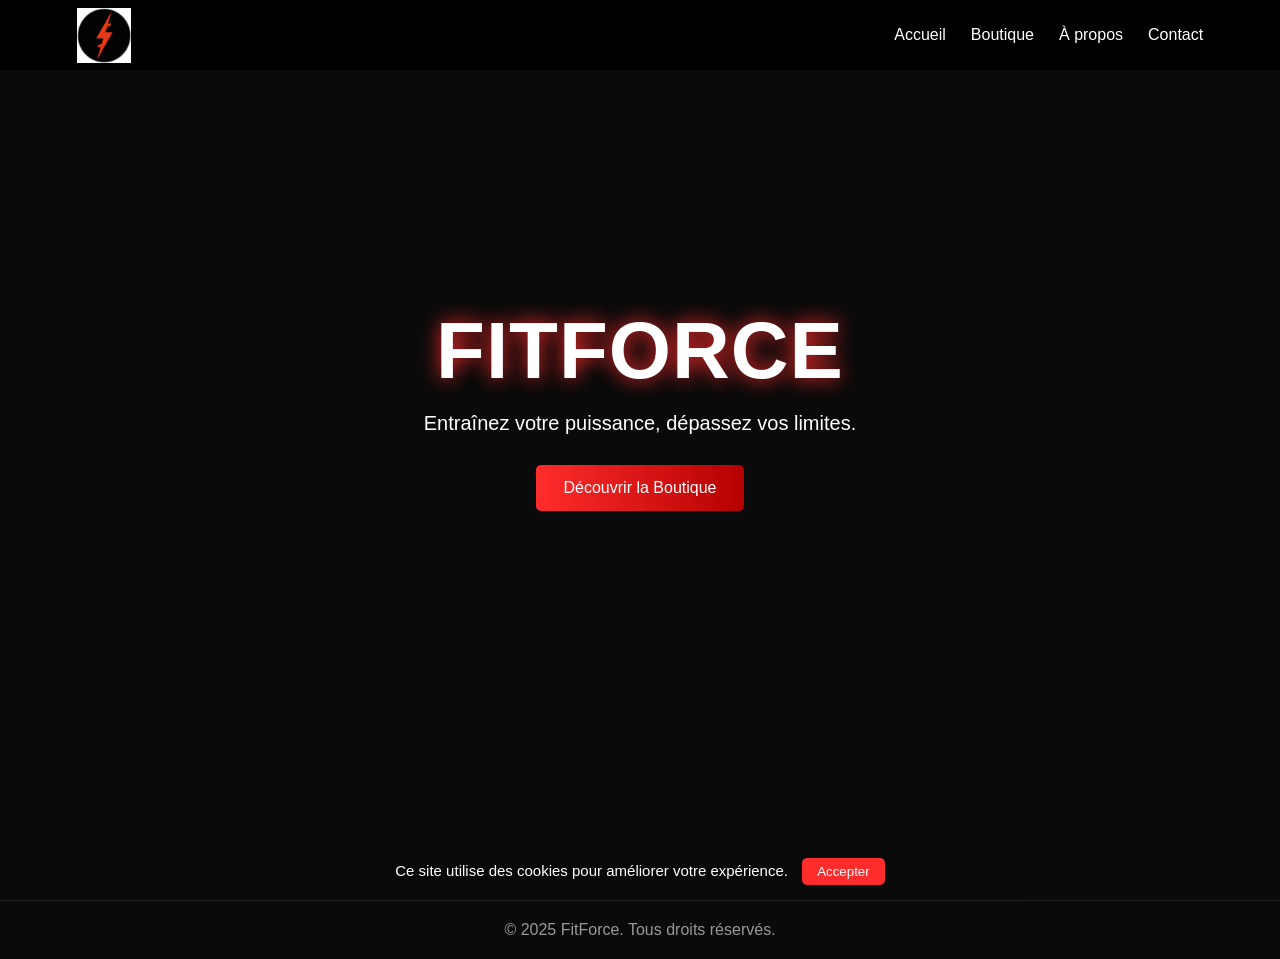
<file: index.html>
<!DOCTYPE html>
<html lang="fr">
<head>
  <meta charset="UTF-8">
  <meta name="viewport" content="width=device-width, initial-scale=1.0">
  <title>FitForce - Entraînez votre puissance</title>
  <link rel="stylesheet" href="fitforcestyle.css">
</head>
<body>

  <!-- NAVIGATION -->
  <header>
    <nav class="navbar">
      <img src="logo.jpg" alt="FitForce Logo" class="logo">
      <ul class="nav-links">
        <li><button class="nav-btn" data-target="home">Accueil</button></li>
        <li><button class="nav-btn" data-target="products">Boutique</button></li>
        <li><button class="nav-btn" data-target="about">À propos</button></li>
        <li><button class="nav-btn" data-target="contact">Contact</button></li>
      </ul>
    </nav>
  </header>

  <!-- SECTIONS -->
  <main>

    <!-- ACCUEIL -->
    <section id="home" class="section active">
      <video autoplay muted loop playsinline class="background-video">
        <source src="background.mp4" type="video/mp4">
      </video>
      <div class="hero-content">
        <h1>FITFORCE</h1>
        <p>Entraînez votre puissance, dépassez vos limites.</p>
        <button class="btn-primary" data-target="products">Découvrir la Boutique</button>
      </div>
    </section>

    <!-- BOUTIQUE -->
    <section id="products" class="section">
      <h2>Nos Produits</h2>

      <div class="product">
        <video autoplay muted loop playsinline class="product-video">
          <source src="prod1.mp4" type="video/mp4">
        </video>
        <h3>ALO</h3>
        <p>Un vêtement de sport blanc, mi-cuisse, pensé pour la liberté de mouvement. 
            Minimaliste, confortable et naturellement élégant.</p>
        <div class="gallery">
          <img src="prod1-1.jpg" alt="">
          <img src="prod1-2.jpg" alt="">
          <img src="prod1-3.jpg" alt="">
        </div>
        <p class="price">Prix : 45 000 FCFA</p>
        <a href="https://wa.me/2250711476068?text=Bonjour%20je%20souhaite%20commander%20le%20FitForce%20SmartBand" target="_blank" class="btn-whatsapp">Commander sur WhatsApp</a>
      </div>

      <div class="product">
        <video autoplay muted loop playsinline class="product-video">
          <source src="prod2.mp4" type="video/mp4">
        </video>
        <h3>FitForce</h3>
        <p>LE FIT PREND LE CONTRÔLE⚡Pour lui, pour elle, et pour les enfants.</p>
        <div class="gallery">
          <img src="prod2-1.jpg" alt="">
          <img src="prod2-2.jpg" alt="">
          <img src="prod2-3.jpg" alt="">
        </div>
        <p class="price">Prix : 75 000 FCFA</p>
        <a href="https://wa.me/2250711476068?text=Bonjour%20je%20souhaite%20commander%20les%20FitForce%20Dumbbells" target="_blank" class="btn-whatsapp">Commander sur WhatsApp</a>
      </div>

      <div class="product">
        <video autoplay muted loop playsinline class="product-video">
          <source src="prod3.mp4" type="video/mp4">
        </video>
        <h3>FitForce</h3>
        <p>LE FIT PREND LE CONTRÔLE⚡Pour lui, pour elle, et pour les enfants.</p>
        <div class="gallery">
          <img src="prod3-1.jpg" alt="">
          <img src="prod3-2.jpg" alt="">
          <img src="prod3-3.jpg" alt="">
        </div>
        <p class="price">Prix : 20 000 FCFA</p>
        <a href="https://wa.me/2250711476068?text=Bonjour%20je%20souhaite%20savoir%20plus%20sur%20FitForce%20App" target="_blank" class="btn-whatsapp">Commander sur WhatsApp</a>
      </div>
    </section>

    <!-- À PROPOS -->
    <section id="about" class="section">
      <h2>À propos de FitForce</h2>
      <p>
        FitForce est une marque ivoirienne dédiée à la performance et à l’innovation sportive.
        Nous concevons des vêtements et équipements alliant technologie, design et motivation.
      </p>
      <p>
        Notre mission : vous aider à révéler le meilleur de vous-même, à chaque séance.
      </p>
    </section>

    <!-- CONTACT -->
    <section id="contact" class="section">
      <h2>Contact</h2>
      <p><strong>Adresse :</strong> FitForce, Zone 4 rue Paul Langevin, Abidjan, Côte d’Ivoire</p>
      <p><strong>Téléphone :</strong> +225 07 11 476 068</p>

      <div class="social-links">
        <a href="https://www.instagram.com/fitforce.ci?igsh=bHpyZGoxNzN5bzQ1" target="_blank">
          <img src="insta.jpg" alt="Instagram">
        </a>
        <a href="https://www.facebook.com/share/18xvGtDcbb/?mibextid=wwXIfr" target="_blank">
          <img src="facebook.jpg" alt="Facebook">
        </a>
        <a href="https://vm.tiktok.com/ZMA4AtNrw/" target="_blank">
          <img src="tiktok.jpg" alt="TikTok">
        </a>
        <a href="https://www.google.com/maps/search/?api=1&query=FitForce+Zone+4+Rue+Paul+Langevin+Abidjan+Côte+d'Ivoire" target="_blank">
          <img src="maps.jpg" alt="Google Maps">
        </a>
      </div>
    </section>
  </main>

  <!-- COOKIES -->
  <div id="cookie-banner" class="cookie-banner">
    <p>Ce site utilise des cookies pour améliorer votre expérience. <button id="accept-cookies">Accepter</button></p>
  </div>

  <!-- FOOTER -->
  <footer>
    <p>© 2025 FitForce. Tous droits réservés.</p>
  </footer>

  <!-- JAVASCRIPT -->
  <script>
    // NAVIGATION SANS RECHARGEMENT
    const navButtons = document.querySelectorAll('.nav-btn, .btn-primary');
    const sections = document.querySelectorAll('.section');

    navButtons.forEach(btn => {
      btn.addEventListener('click', () => {
        const target = btn.dataset.target;
        sections.forEach(section => {
          section.classList.toggle('active', section.id === target);
        });
        window.scrollTo({ top: 0, behavior: 'smooth' });
      });
    });

    // COOKIES
    const cookieBanner = document.getElementById('cookie-banner');
    const acceptCookies = document.getElementById('accept-cookies');

    if (!localStorage.getItem('cookiesAccepted')) {
      cookieBanner.style.display = 'block';
    }

    acceptCookies.addEventListener('click', () => {
      localStorage.setItem('cookiesAccepted', 'true');
      cookieBanner.style.display = 'none';
    });
  </script>

</body>
</html>
</file>
<file: fitforcestyle.css>
/* ----------------------------
   STYLES GÉNÉRAUX
---------------------------- */
* {
  margin: 0;
  padding: 0;
  box-sizing: border-box;
  font-family: 'Poppins', sans-serif;
}

body {
  background-color: #0a0a0a;
  color: #fff;
  overflow-x: hidden;
}

section {
  display: none;
  opacity: 0;
  transition: opacity 0.6s ease;
  padding: 80px 10%;
  min-height: 100vh;
}

section.active {
  display: block;
  opacity: 1;
}

h1, h2, h3 {
  text-transform: uppercase;
  letter-spacing: 1px;
}

a {
  text-decoration: none;
  color: inherit;
}

/* ----------------------------
   NAVBAR
---------------------------- */
.navbar {
  position: fixed;
  top: 0;
  left: 0;
  width: 100%;
  height: 70px;
  display: flex;
  align-items: center;
  justify-content: space-between;
  background: rgba(0, 0, 0, 0.9);
  backdrop-filter: blur(6px);
  z-index: 1000;
  padding: 0 6%;
}

.logo {
  height: 55px;
  cursor: pointer;
}

.nav-links {
  list-style: none;
  display: flex;
  gap: 25px;
}

.nav-links li button {
  background: none;
  border: none;
  color: #fff;
  font-size: 16px;
  cursor: pointer;
  transition: color 0.3s;
}

.nav-links li button:hover {
  color: #ff2c2c;
}

/* ----------------------------
   HERO / ACCUEIL
---------------------------- */
.background-video {
  position: fixed;
  top: 0;
  left: 0;
  width: 100%;
  height: 100%;
  object-fit: cover;
  z-index: -1;
}

.hero-content {
  position: relative;
  top: 25vh;
  text-align: center;
}

.hero-content h1 {
  font-size: 80px;
  color: #fff;
  text-shadow: 0 0 20px #ff2c2c;
  font-weight: 900;
}

.hero-content p {
  font-size: 20px;
  margin-top: 15px;
}

.btn-primary {
  background: linear-gradient(90deg, #ff2c2c, #b50000);
  border: none;
  color: white;
  padding: 14px 28px;
  font-size: 16px;
  border-radius: 5px;
  cursor: pointer;
  margin-top: 30px;
  transition: transform 0.2s, box-shadow 0.3s;
}

.btn-primary:hover {
  transform: scale(1.05);
  box-shadow: 0 0 15px #ff2c2c;
}

/* ----------------------------
   PRODUITS
---------------------------- */
.products h2 {
  text-align: center;
  margin-bottom: 50px;
  font-size: 40px;
  color: #ff2c2c;
}

.product {
  background: #141414;
  border-radius: 15px;
  padding: 25px;
  margin-bottom: 60px;
  text-align: center;
  box-shadow: 0 0 20px rgba(255, 44, 44, 0.2);
}

.product-video {
  width: 100%;
  border-radius: 10px;
  margin-bottom: 20px;
}

.gallery {
  display: flex;
  justify-content: center;
  gap: 10px;
  flex-wrap: wrap;
  margin-top: 15px;
}

.gallery img {
  width: 110px;
  height: 110px;
  object-fit: cover;
  border-radius: 10px;
  border: 2px solid #ff2c2c;
  transition: transform 0.3s;
}

.gallery img:hover {
  transform: scale(1.08);
}

.price {
  font-weight: bold;
  color: #ff2c2c;
  margin: 15px 0;
  font-size: 18px;
}

.btn-whatsapp {
  background: #25D366;
  padding: 12px 25px;
  border-radius: 5px;
  color: #fff;
  display: inline-block;
  font-weight: 600;
  transition: background 0.3s, transform 0.3s;
}

.btn-whatsapp:hover {
  background: #1ea955;
  transform: scale(1.05);
}

/* ----------------------------
   À PROPOS
---------------------------- */
.about {
  text-align: center;
  line-height: 1.8;
  max-width: 800px;
  margin: 0 auto;
  font-size: 18px;
}

.about h2 {
  color: #ff2c2c;
  margin-bottom: 30px;
}

/* ----------------------------
   CONTACT
---------------------------- */
.contact {
  text-align: center;
}

.contact h2 {
  color: #ff2c2c;
  margin-bottom: 25px;
}

.social-links {
  display: flex;
  justify-content: center;
  align-items: center;
  gap: 25px;
  margin-top: 30px;
}

.social-links img {
  width: 45px;
  height: 45px;
  transition: transform 0.3s, filter 0.3s;
  filter: brightness(0) invert(1);
}

.social-links img:hover {
  transform: scale(1.15);
  filter: brightness(1) invert(0) drop-shadow(0 0 10px #ff2c2c);
}

/* ----------------------------
   COOKIES
---------------------------- */
.cookie-banner {
  position: fixed;
  bottom: 0;
  left: 0;
  width: 100%;
  background: rgba(10, 10, 10, 0.95);
  padding: 15px;
  text-align: center;
  font-size: 15px;
  display: none;
  z-index: 9999;
}

.cookie-banner button {
  margin-left: 10px;
  padding: 6px 15px;
  background: #ff2c2c;
  border: none;
  border-radius: 5px;
  color: #fff;
  cursor: pointer;
}

.cookie-banner button:hover {
  background: #b50000;
}

/* ----------------------------
   FOOTER
---------------------------- */
footer {
  background: #0a0a0a;
  text-align: center;
  padding: 20px;
  border-top: 1px solid rgba(255, 255, 255, 0.1);
  color: #999;
}

/* ----------------------------
   RESPONSIVE DESIGN
---------------------------- */
@media (max-width: 900px) {
  .hero-content h1 {
    font-size: 55px;
  }

  .nav-links {
    gap: 15px;
  }

  .gallery img {
    width: 90px;
    height: 90px;
  }

  .product {
    padding: 15px;
  }
}

@media (max-width: 600px) {
  .hero-content h1 {
    font-size: 42px;
  }

  .hero-content p {
    font-size: 16px;
  }

  .navbar {
    flex-direction: column;
    height: auto;
    padding: 10px 0;
  }

  .nav-links {
    flex-wrap: wrap;
    justify-content: center;
  }

  .gallery img {
    width: 80px;
    height: 80px;
  }
}
</file>
